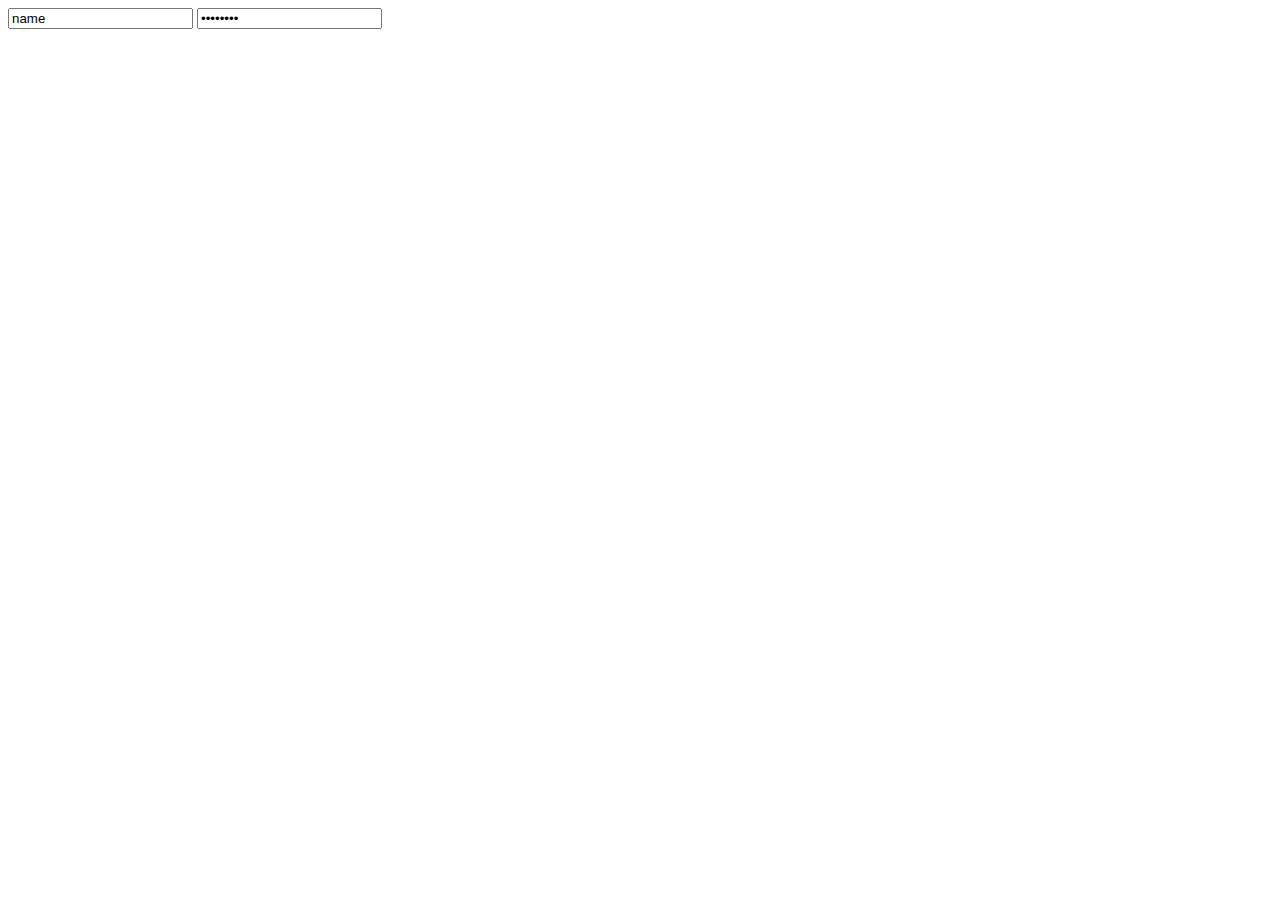
<file: connexion.html>
<!DOCTYPE html>
<html lang="fr">
<head>
    <meta charset="UTF-8">
    <meta http-equiv="X-UA-Compatible" content="IE=edge">
    <meta name="viewport" content="width=device-width, initial-scale=1.0">
    <title>Connexion</title>
    <link ref="stylesheet" href="styles.css">
</head>
<body>
    <input type="email" value="name">
    <input type="password" value="password">
</body>
</html>
</file>
<file: styles.css>
h1{
   color: rgb(255, 000, 255);
}

input{
   float: right;
}
</file>
